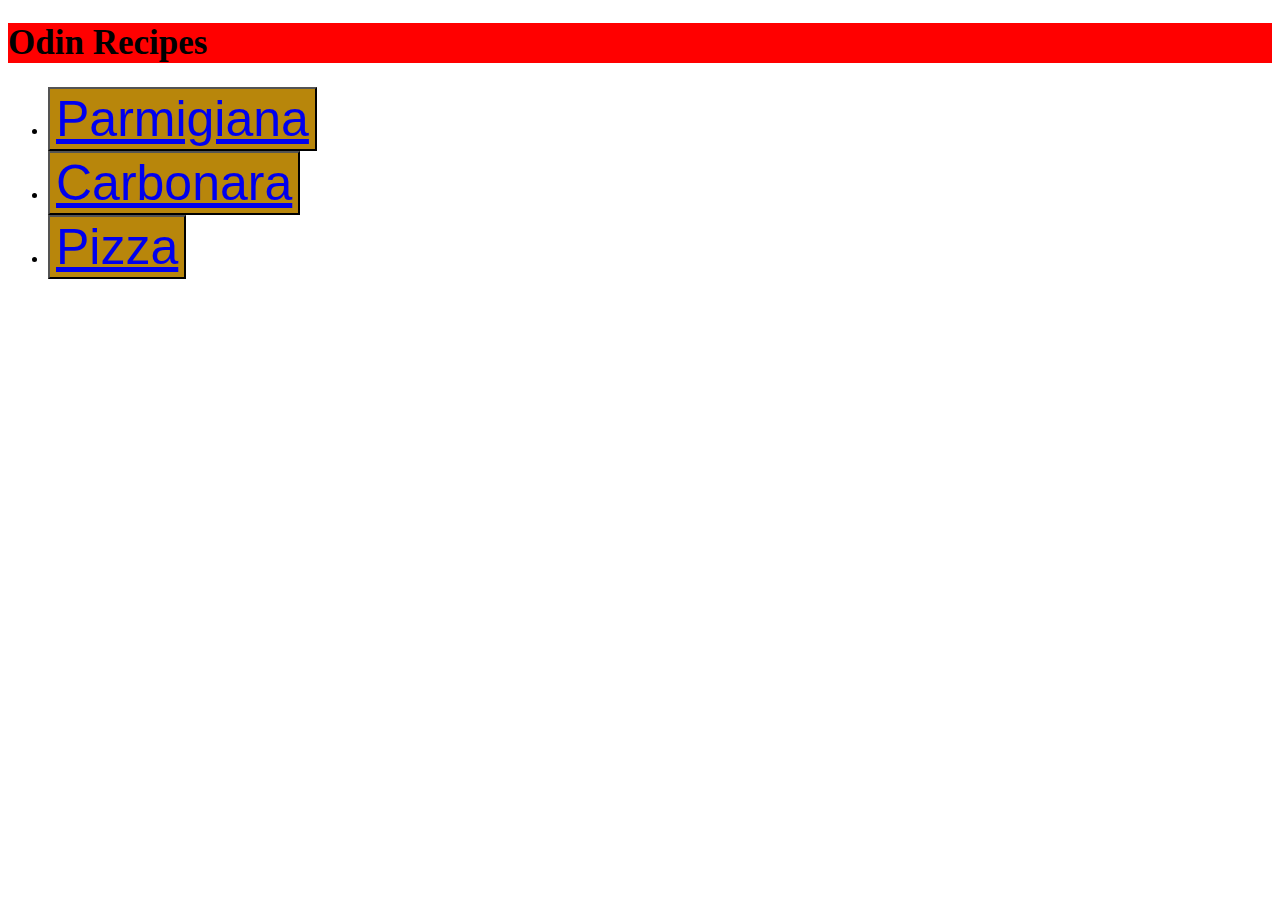
<file: index.html>
<!DOCTYPE html>
<html lang="en">
<head>
    <meta charset="utf-8">
    <title>Odin Recipes</title>
    <link rel="stylesheet" href="style.css">
</head>

<body>
    <h1 class="header">Odin Recipes</h1>
    <ul>
        <li><button class="recipes"><a href="../odin-recipes/recipes/parmigiana.html">Parmigiana</a></button></li>
        <li><button class="recipes"><a href="../odin-recipes/recipes/carbonara.html">Carbonara</a></button></li>
        <li><button class="recipes"><a href="../odin-recipes/recipes/pizza.html">Pizza</a></button></li>
    </ul>
</body>
</html>
</file>
<file: style.css>
.header {
    background-color: red;
    font-family: 'Times New Roman', Times, serif;
    font-weight: bold;
    font-size: 35px;
}

.title {
    background-color: blue;
    color: chartreuse;
    font-size: 28px;
}

.recipes {
    background-color: darkgoldenrod;
    font-size: 50px;
}

.steps {
    color: darkkhaki;
    font-weight: bold;
}

.img {
    width: auto;
    height: 300px;
}

p {
    font-family: monospace;
}

.taste {
    font-size: 14px;
    font-family: serif;
    background-color: darkslateblue;
}
</file>
